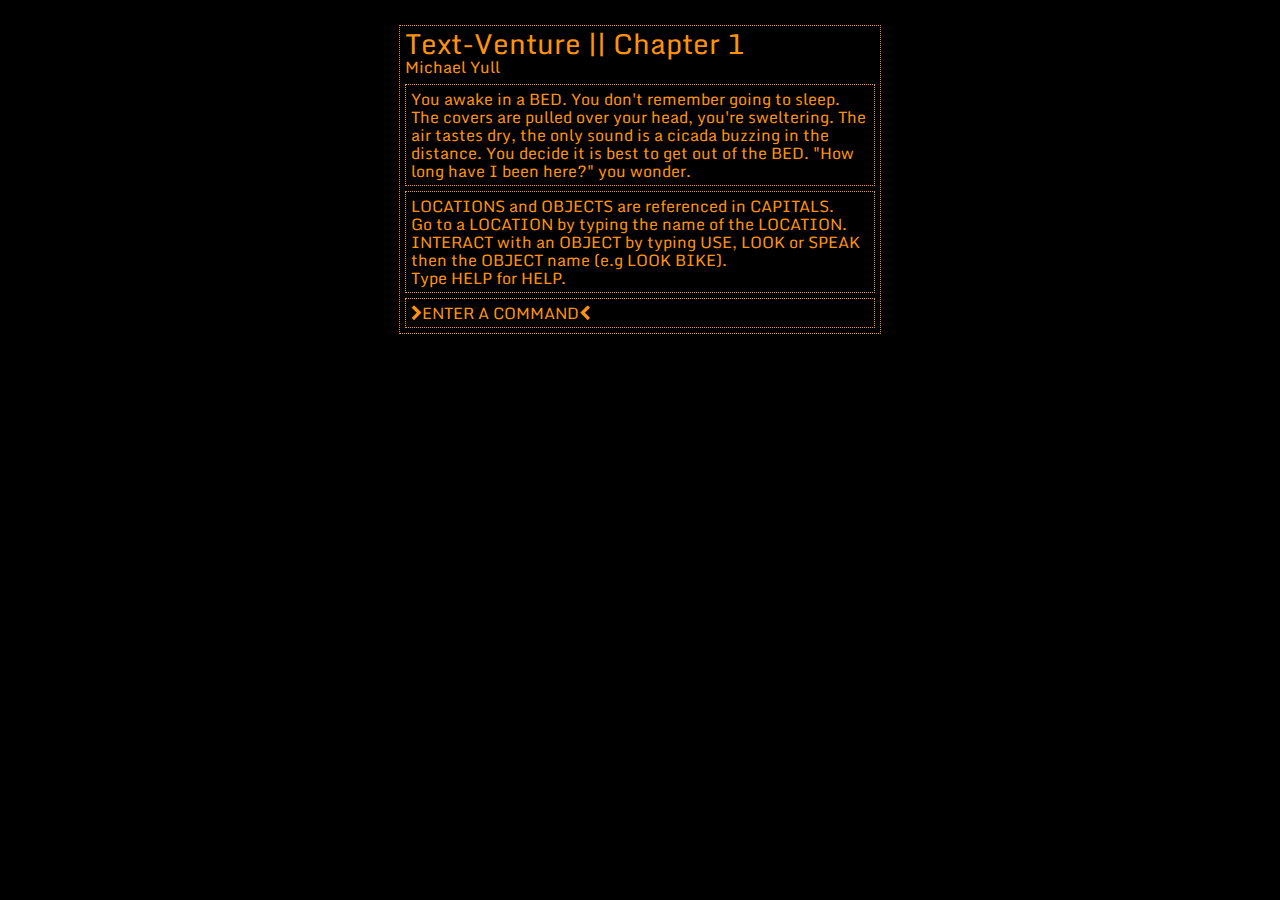
<file: index.html>
<!doctype html>
<html>
<head>
	<!-- The main page for the the text adventure application. Displays text boxes for user input and feedback.
    		by Michael Yull -->
<meta charset="utf-8">
	<title>Text-Venture</title>
    <meta name="viewport" content="width=device-width, initial-scale=1">
    <script src="https://ajax.googleapis.com/ajax/libs/jquery/2.1.3/jquery.min.js"></script>
  	<link rel="stylesheet" href="css/reset.css" type="text/css">
 	<link rel="stylesheet" href="css/styles.css" type="text/css">
    <link rel="stylesheet" href="css/textScale.css" type="text/css">
    <link rel="stylesheet" href="https://maxcdn.bootstrapcdn.com/font-awesome/4.5.0/css/font-awesome.min.css">
    <script src="js/interaction.js" type="text/javascript"></script>
    <script src="js/input.js" type="text/javascript"></script>
    <script src="js/inventory.js" type="text/javascript"></script>
    <script src="js/bed.js" type="text/javascript"></script>
    <script src="js/celldoor.js" type="text/javascript"></script>
    <script src="js/chest.js" type="text/javascript"></script>
    <script src="js/gate.js" type="text/javascript"></script>
    <script src="js/gauntlet.js" type="text/javascript"></script>
    <script src="js/hallway.js" type="text/javascript"></script>
    <script src="js/input.js" type="text/javascript"></script>
    <script src="js/window.js" type="text/javascript"></script>
    <script src="js/zork.js" type="text/javascript"></script>
    <link href="https://fonts.googleapis.com/css?family=Monda" rel="stylesheet" type="text/css">
  <!--[if lt IE 9]>
  <script src="http://html5shiv.googlecode.com/svn/trunk/html5.js"></script>
  <![endif]-->
</head>

<body>
    <div id="wrapper">
    	<div id="pageTitle">
    		<p class="title">Text-Venture || Chapter 1</p>
            <p>Michael Yull</p>
        </div>
    	<div id="displayText">
        	<p>You awake in a BED. You don't remember going to sleep. The covers are pulled over your head, you're sweltering. The air tastes dry, the only sound is a cicada buzzing in the distance. You decide it is best to get out of the BED. "How long have I been here?" you wonder.</p>
        </div>
        <div id="feedback">
        	<p>LOCATIONS and OBJECTS are referenced in CAPITALS. <br> Go to a LOCATION by typing the name of the LOCATION. <br> INTERACT with an OBJECT by typing USE, LOOK or SPEAK then the OBJECT name (e.g LOOK BIKE). <br> Type HELP for HELP.</p>
        </div>
    	<div id="userText">
        	<i class="fa fa-chevron-right"></i><p>ENTER A COMMAND</p><i class="fa fa-chevron-left"></i>
        </div>
    </div>
</body>
</html>
</file>
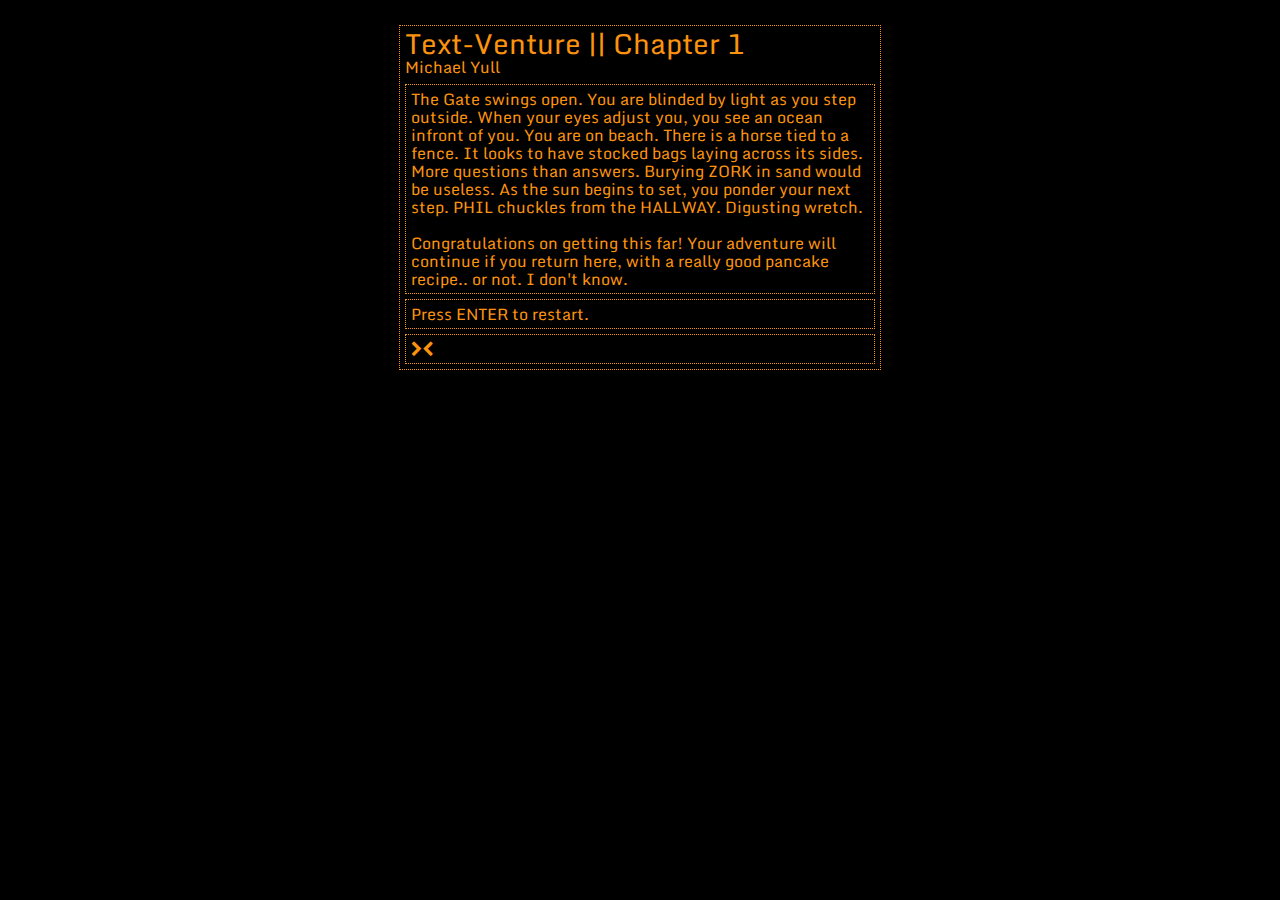
<file: win.html>
<!doctype html>
<html>
<head>
<meta charset="utf-8">
	<!-- The Win for the the text adventure application. Display the winning message and waits for kepress to restart game.
    		by Michael Yull -->
	<title>Text-Venture</title>
    <meta name="viewport" content="width=device-width, initial-scale=1">
    <script src="https://ajax.googleapis.com/ajax/libs/jquery/2.1.3/jquery.min.js"></script>
  	<link rel="stylesheet" href="css/reset.css" type="text/css">
 	<link rel="stylesheet" href="css/styles.css" type="text/css">
    <link rel="stylesheet" href="css/textScale.css" type="text/css">
    <link rel="stylesheet" href="https://maxcdn.bootstrapcdn.com/font-awesome/4.5.0/css/font-awesome.min.css">
    <link href="https://fonts.googleapis.com/css?family=Monda" rel="stylesheet" type="text/css">
    <script src="js/win.js" type="text/javascript"></script>
  <!--[if lt IE 9]>
  <script src="http://html5shiv.googlecode.com/svn/trunk/html5.js"></script>
  <![endif]-->
</head>

<body>
    <div id="wrapper">
    	<div id="pageTitle">
    		<p class="title">Text-Venture || Chapter 1</p>
            <p>Michael Yull</p>
        </div>
    	<div id="displayText">
        	<p>The Gate swings open. You are blinded by light as you step outside. When your eyes adjust you, you see an ocean infront of you. You are on beach. There is a horse tied to a fence. It looks to have stocked bags laying across its sides. More questions than answers. Burying ZORK in sand would be useless. As the sun begins to set, you ponder your next step. PHIL chuckles from the HALLWAY. Digusting wretch.<br><br>Congratulations on getting this far! Your adventure will continue if you return here, with a really good pancake recipe.. or not. I don't know.</p>
        </div>
        <div id="feedback">
        	<p>Press ENTER to restart.</p>
        </div>
    	<div id="userText">
        	<i class="fa fa-chevron-right"></i><i class="fa fa-chevron-left"></i>
        </div>
    </div>
</body>
</html>
</file>
<file: css/styles.css>
@charset "utf-8";
/* CSS Document */
body{
	background-color: #000000;
}

#wrapper{
	margin: 0 auto;
	margin-top: 25px;
	max-width: 480px;
	color:#FB930F;
	font-family: 'Monda', Arial, sans-serif;
	border: 1px dotted #FB930F;
	line-height: 18px;
}

#pageTitle{
	padding-left : 5px;
	padding-top : 5px;
	line-height: 24px;
}

#displayText{
	margin : 5px;
	padding : 5px;
	border: 1px dotted #FB930F;
}

#feedback{
	margin : 5px;
	padding : 5px;
	border: 1px dotted #FB930F;
	
}

#userText{
	margin : 5px;
	padding : 5px;
	border: 1px dotted #FB930F;
}

#userText p, #userText i{
	display: inline-block;
}
</file>
<file: css/textScale.css>
@charset "utf-8";
/* CSS Document */

body {
	font-size: 16px;
}

h1 {
	font-size: 89px;
}

h2 {
	font-size: 67px;
}

h3 {
	font-size: 50px;
}

h4 {
	font-size: 37px;
}

.title {
	font-size: 28px;
}

.subtitle {
	font-size: 21px;
}

.footer {
	font-size: 12px;
}

.footnote {
	font-size: 9px;
}
</file>
